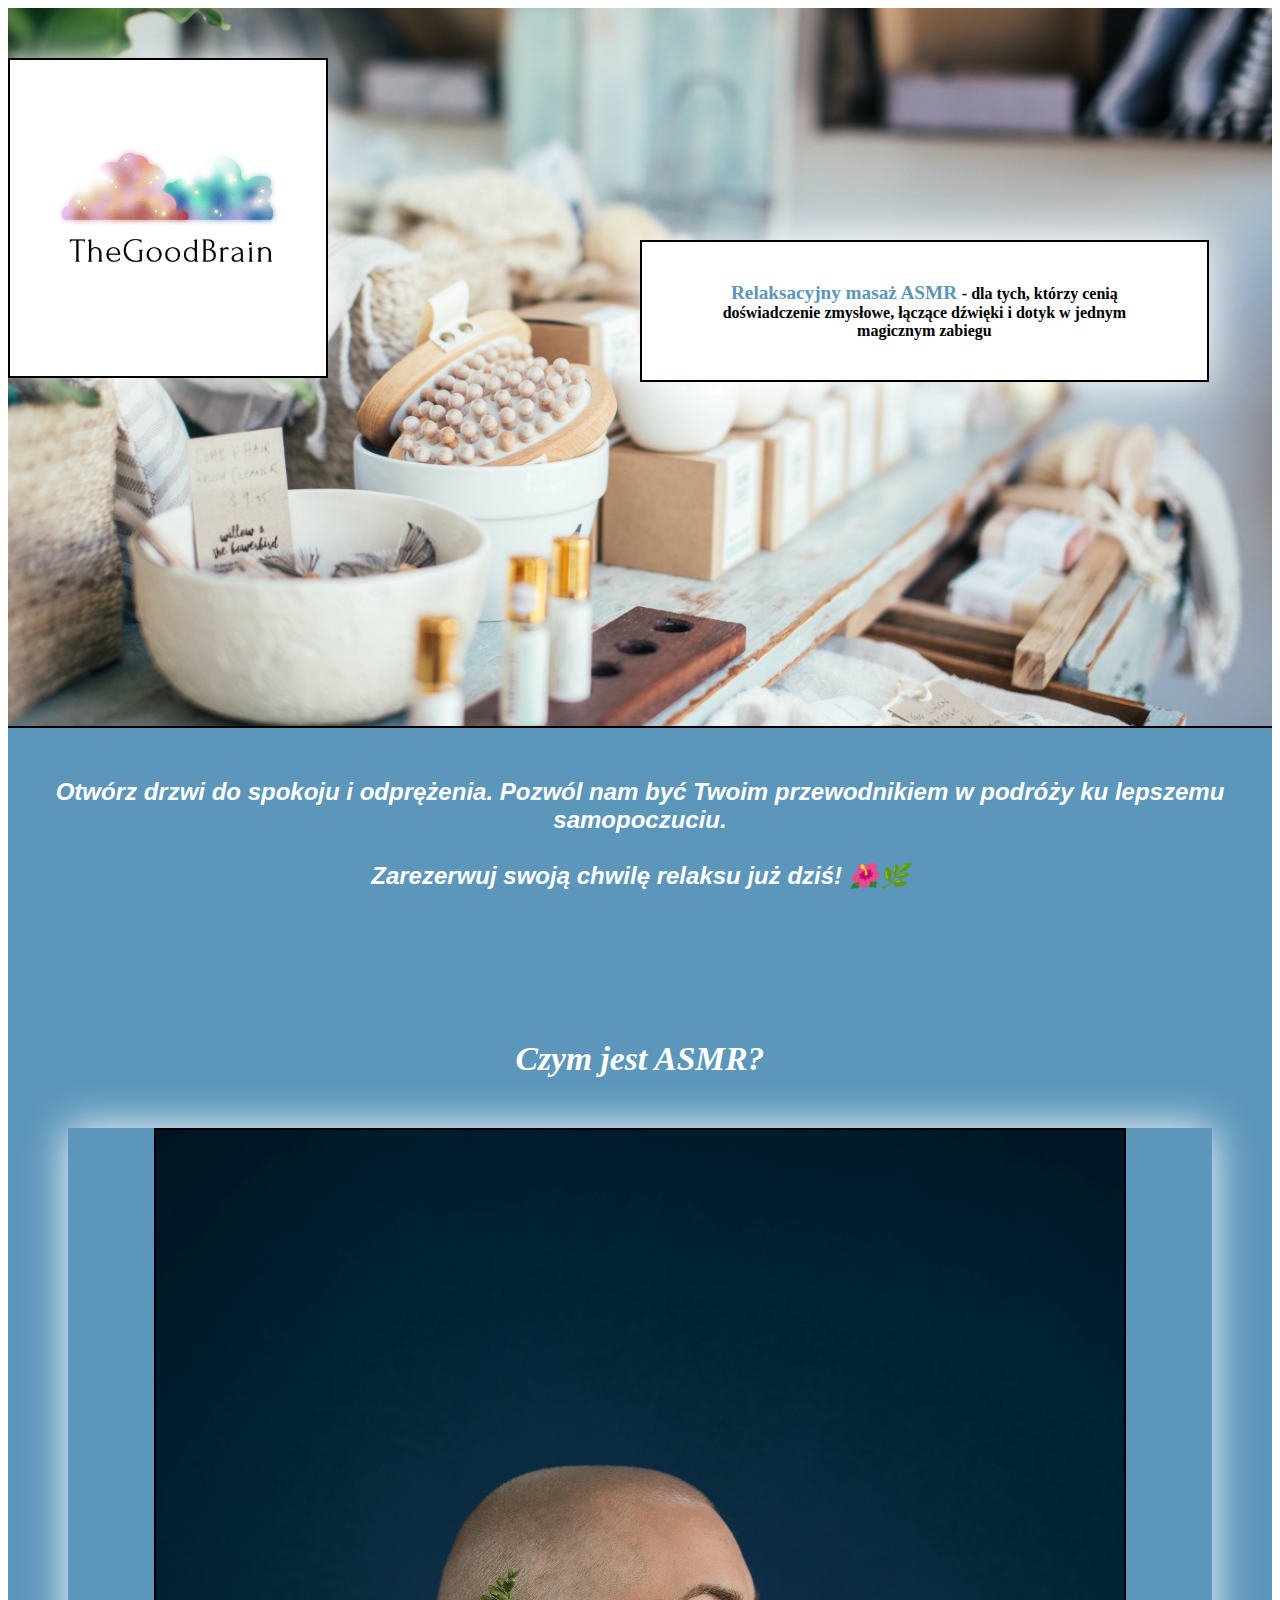
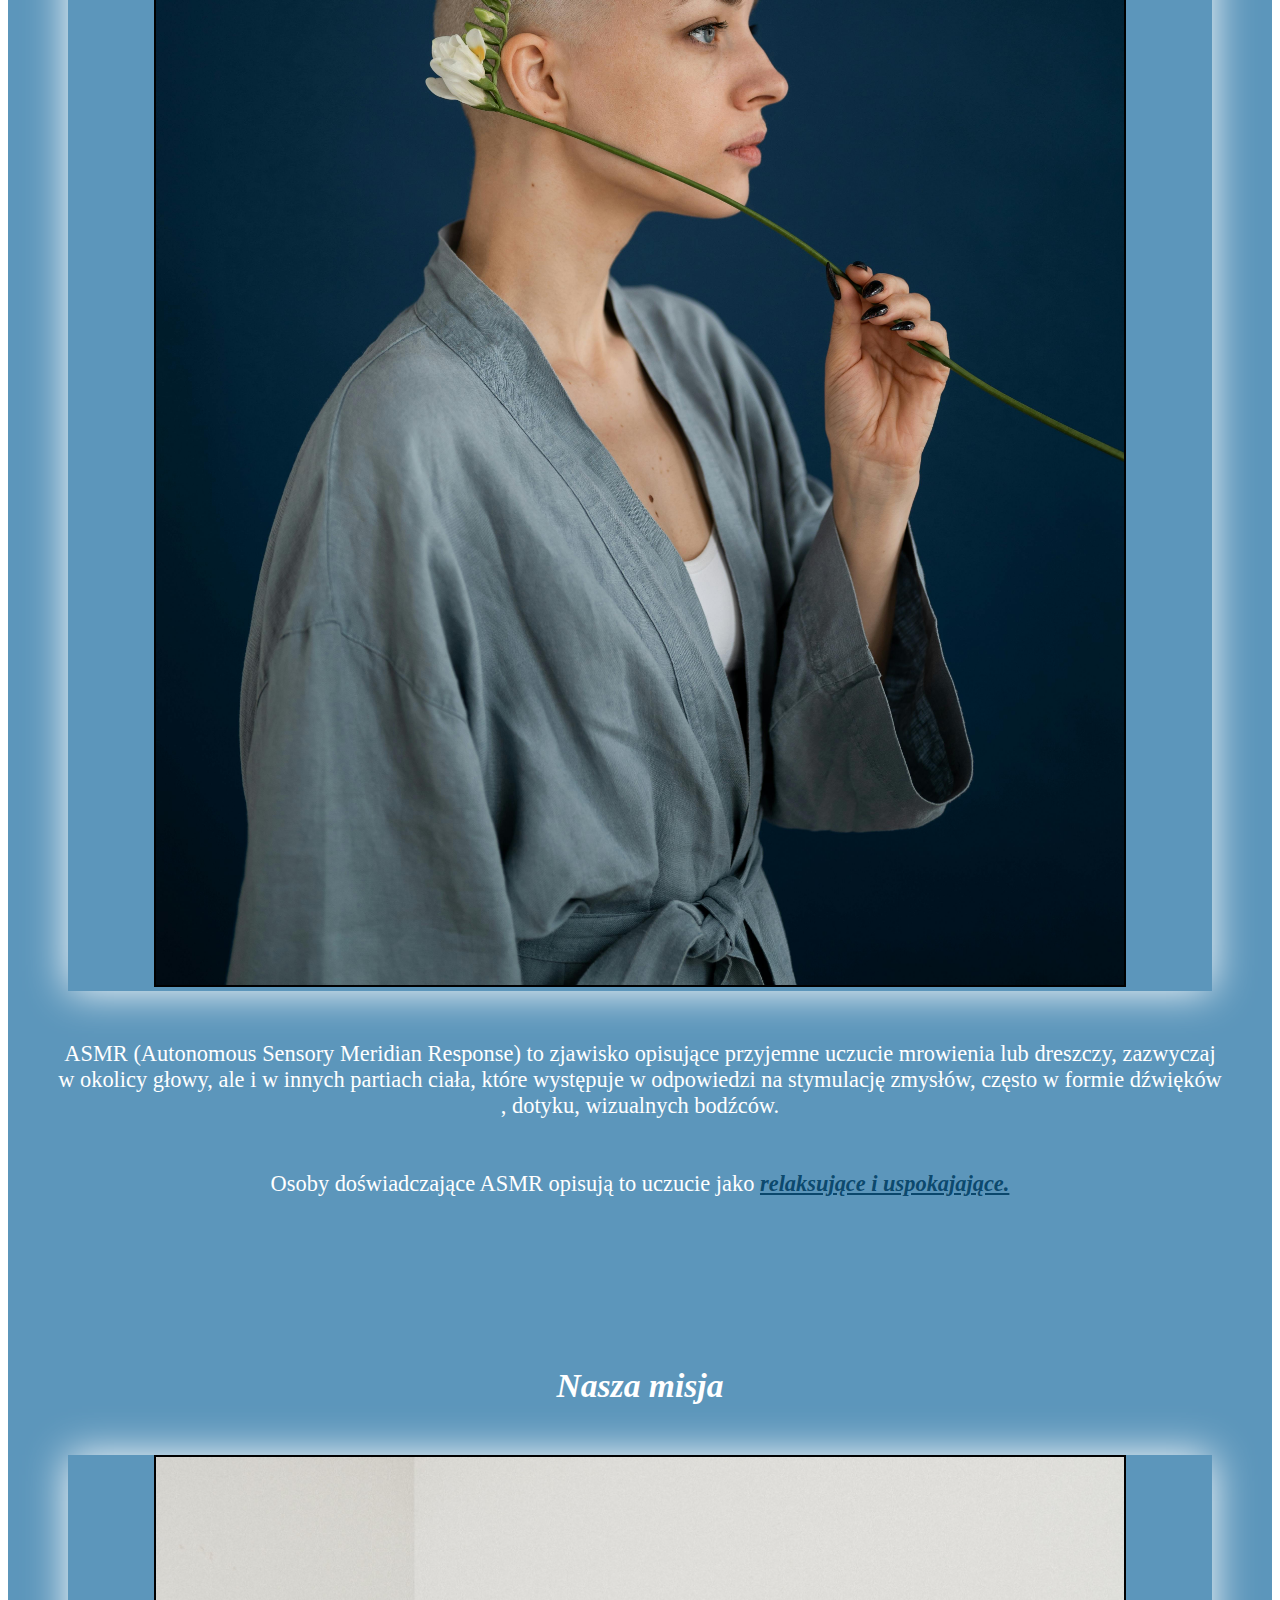
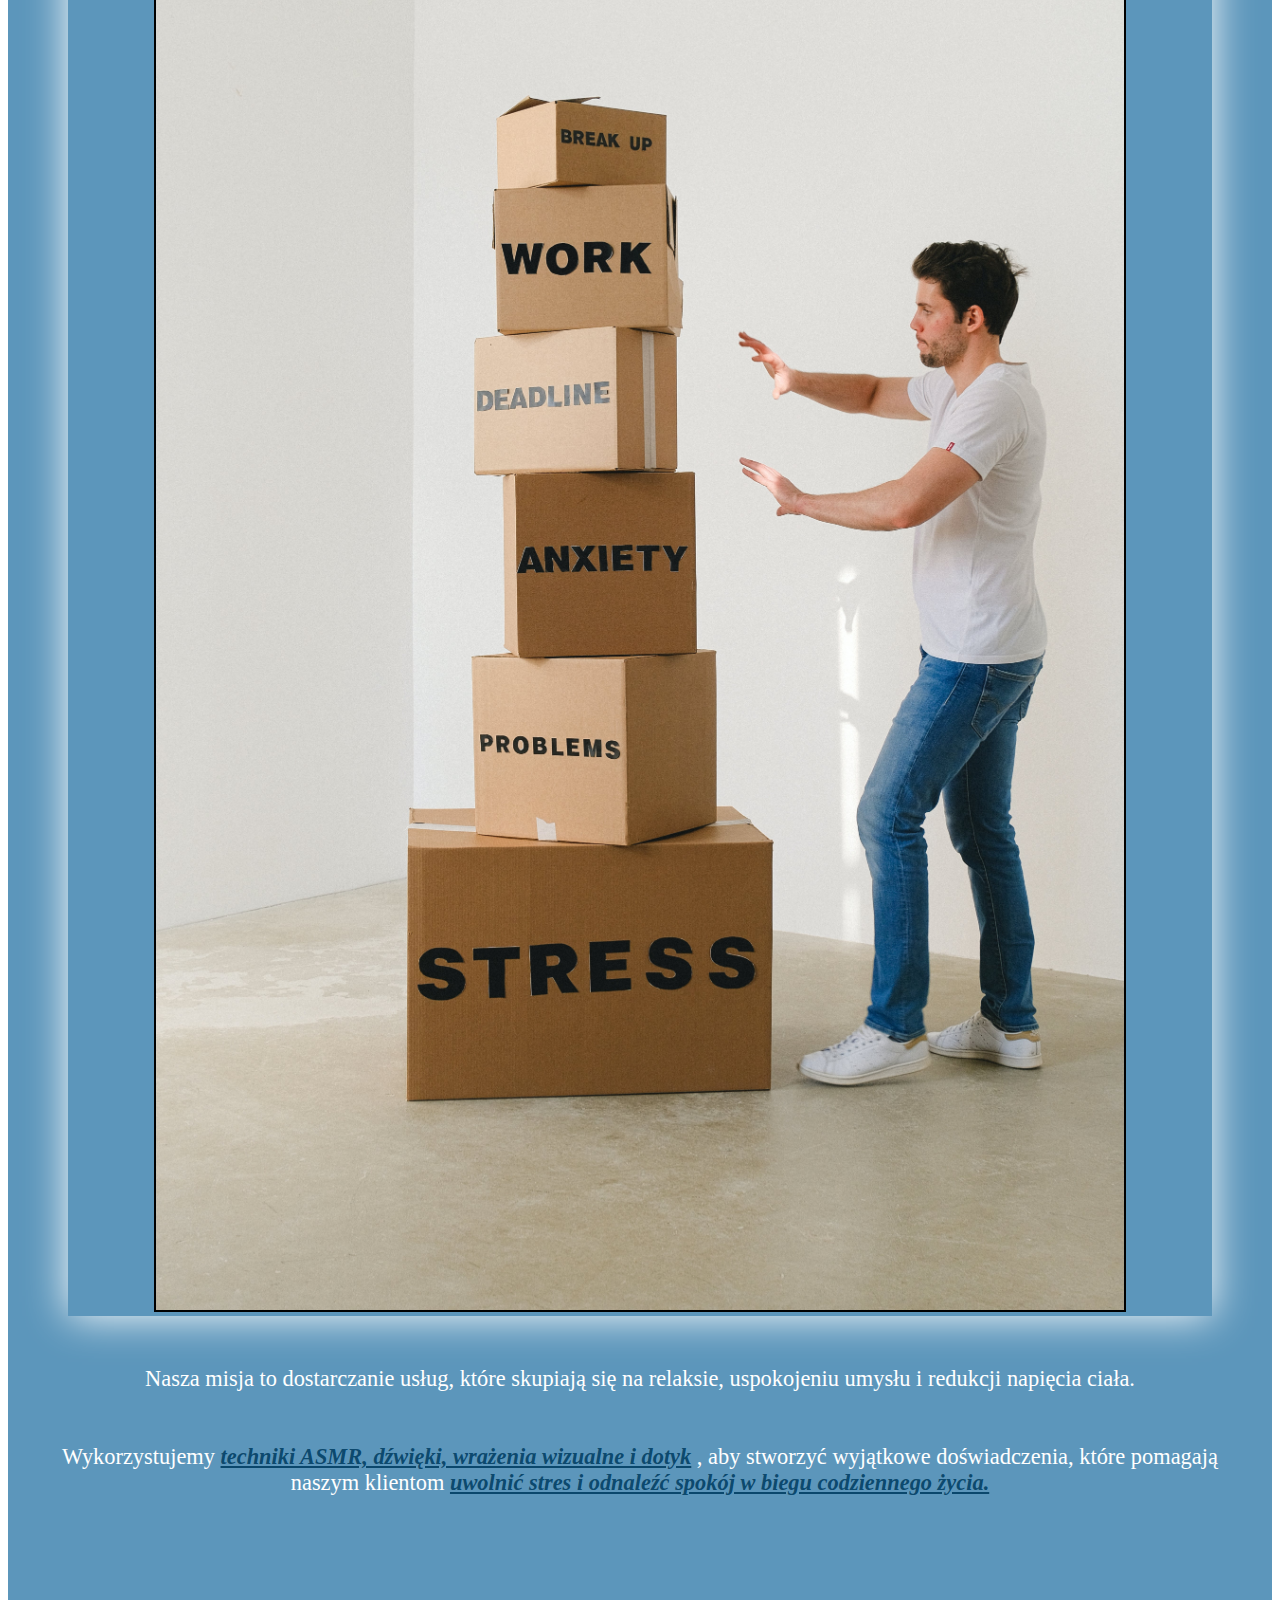
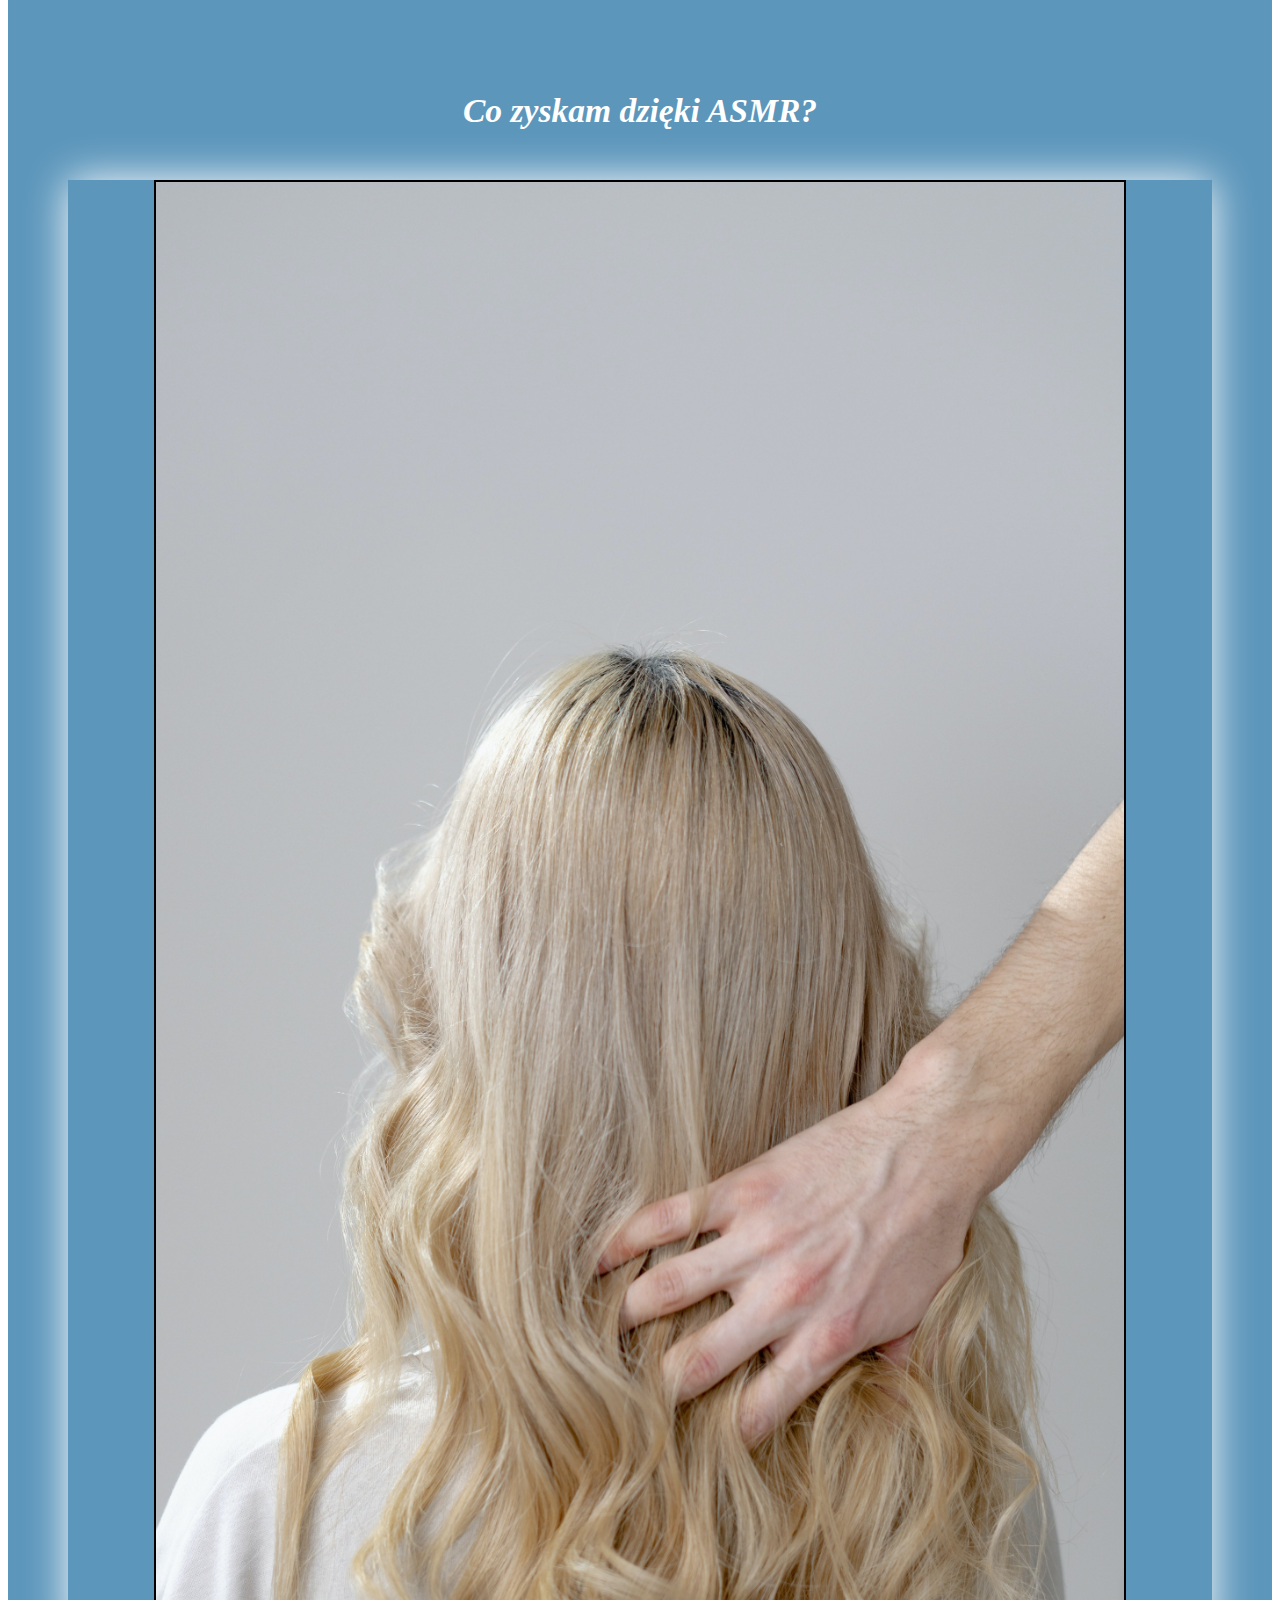
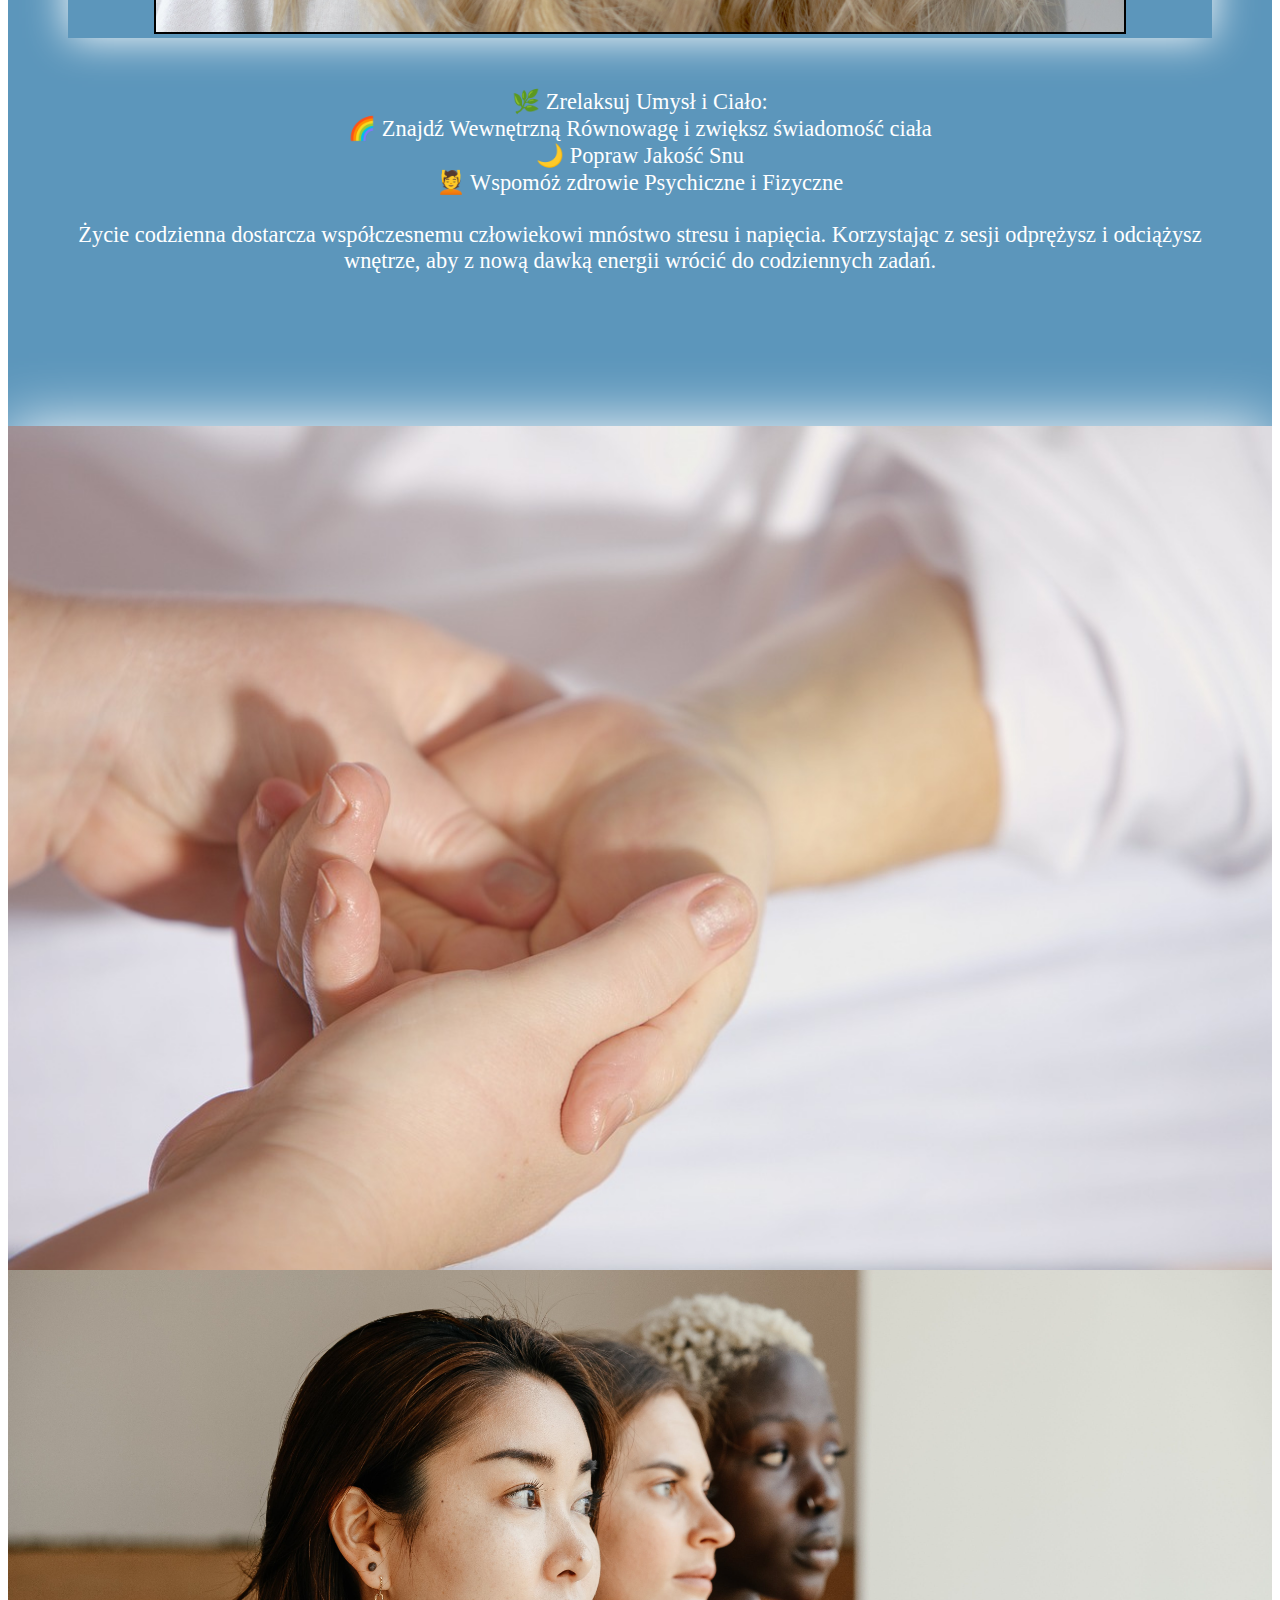
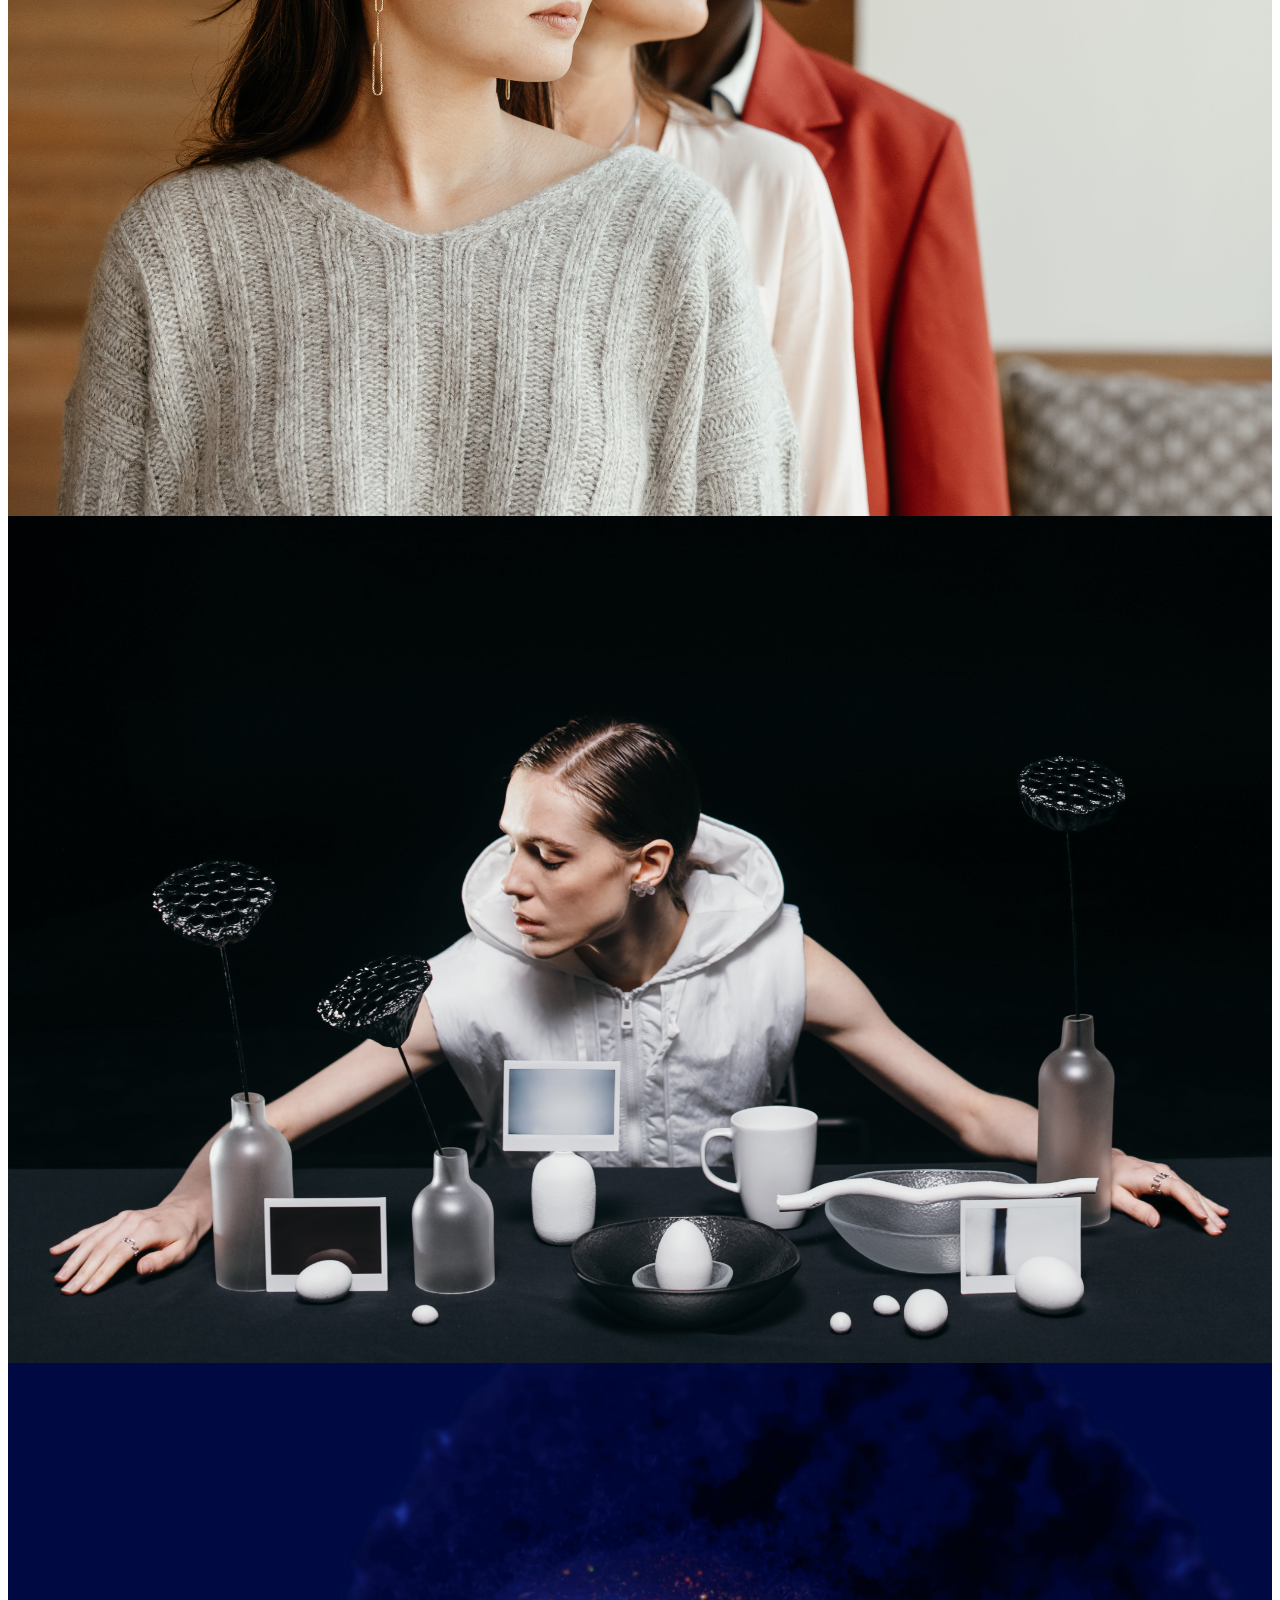
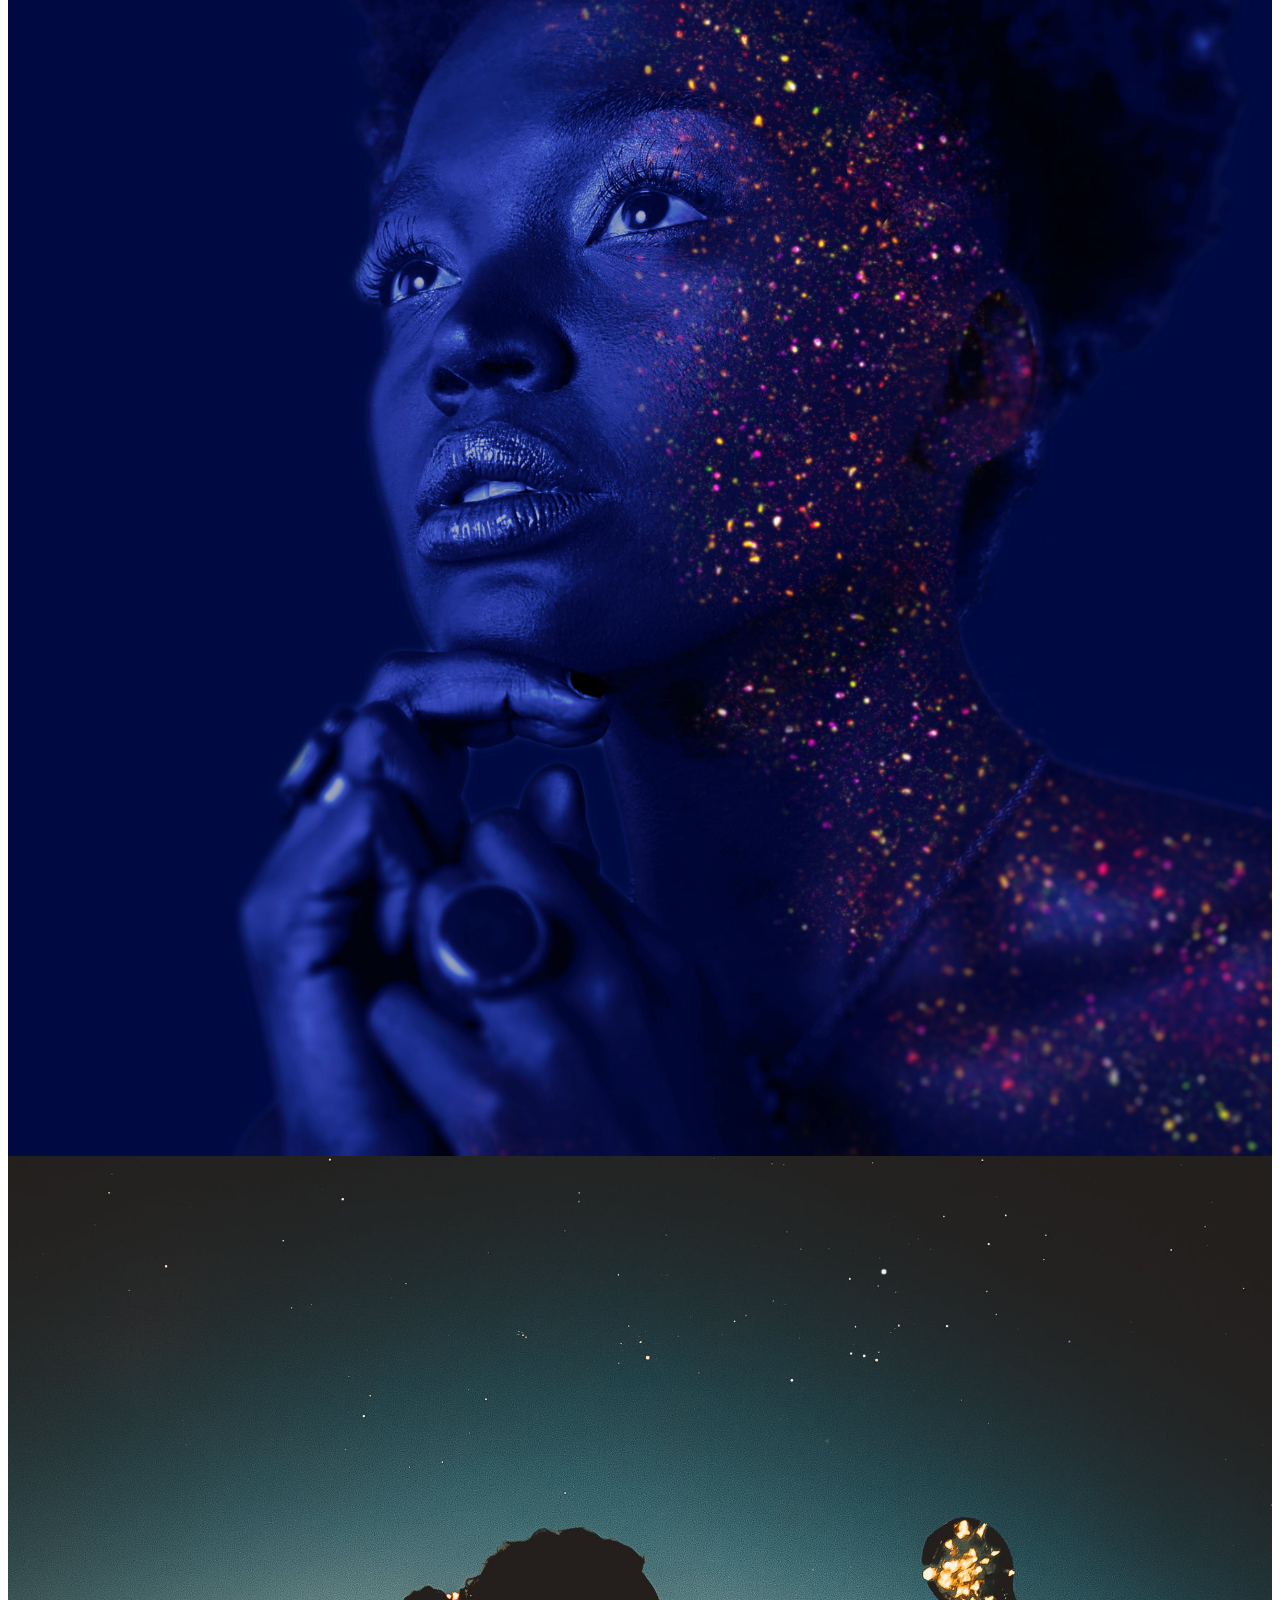
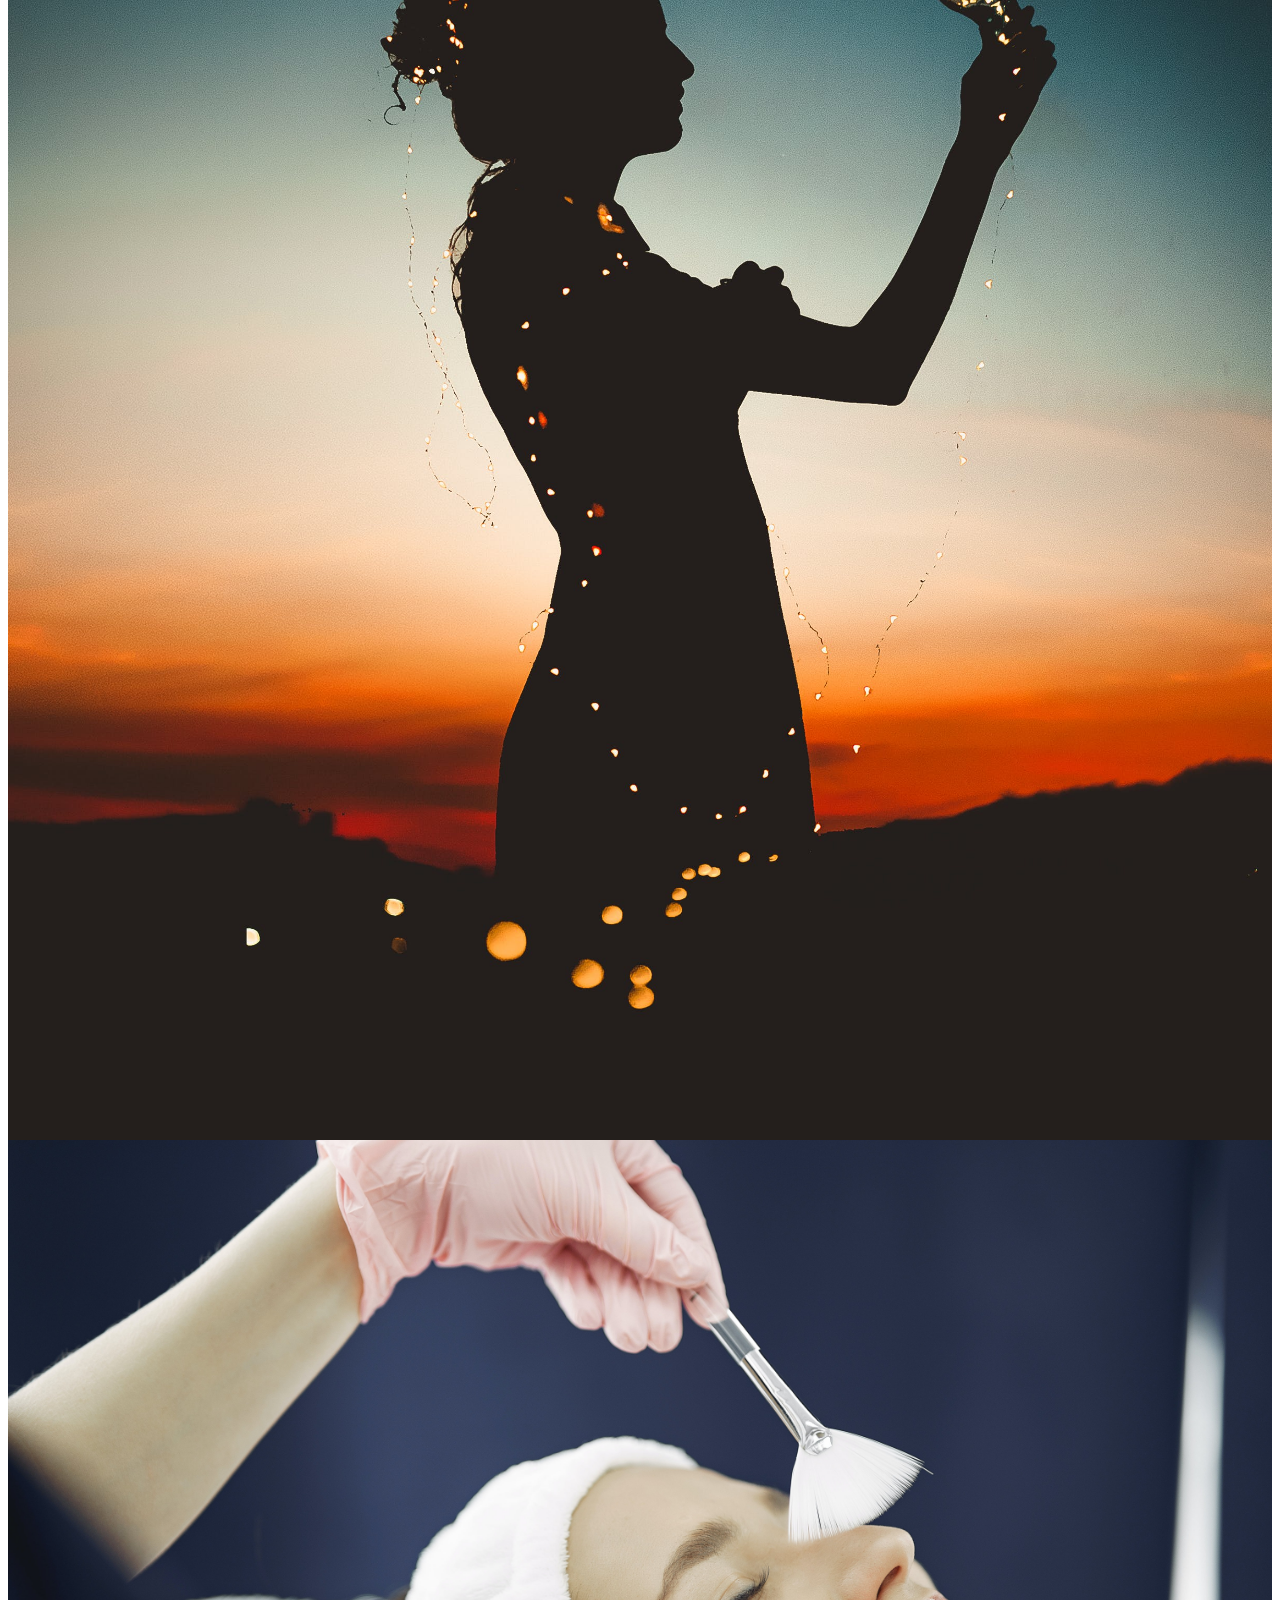
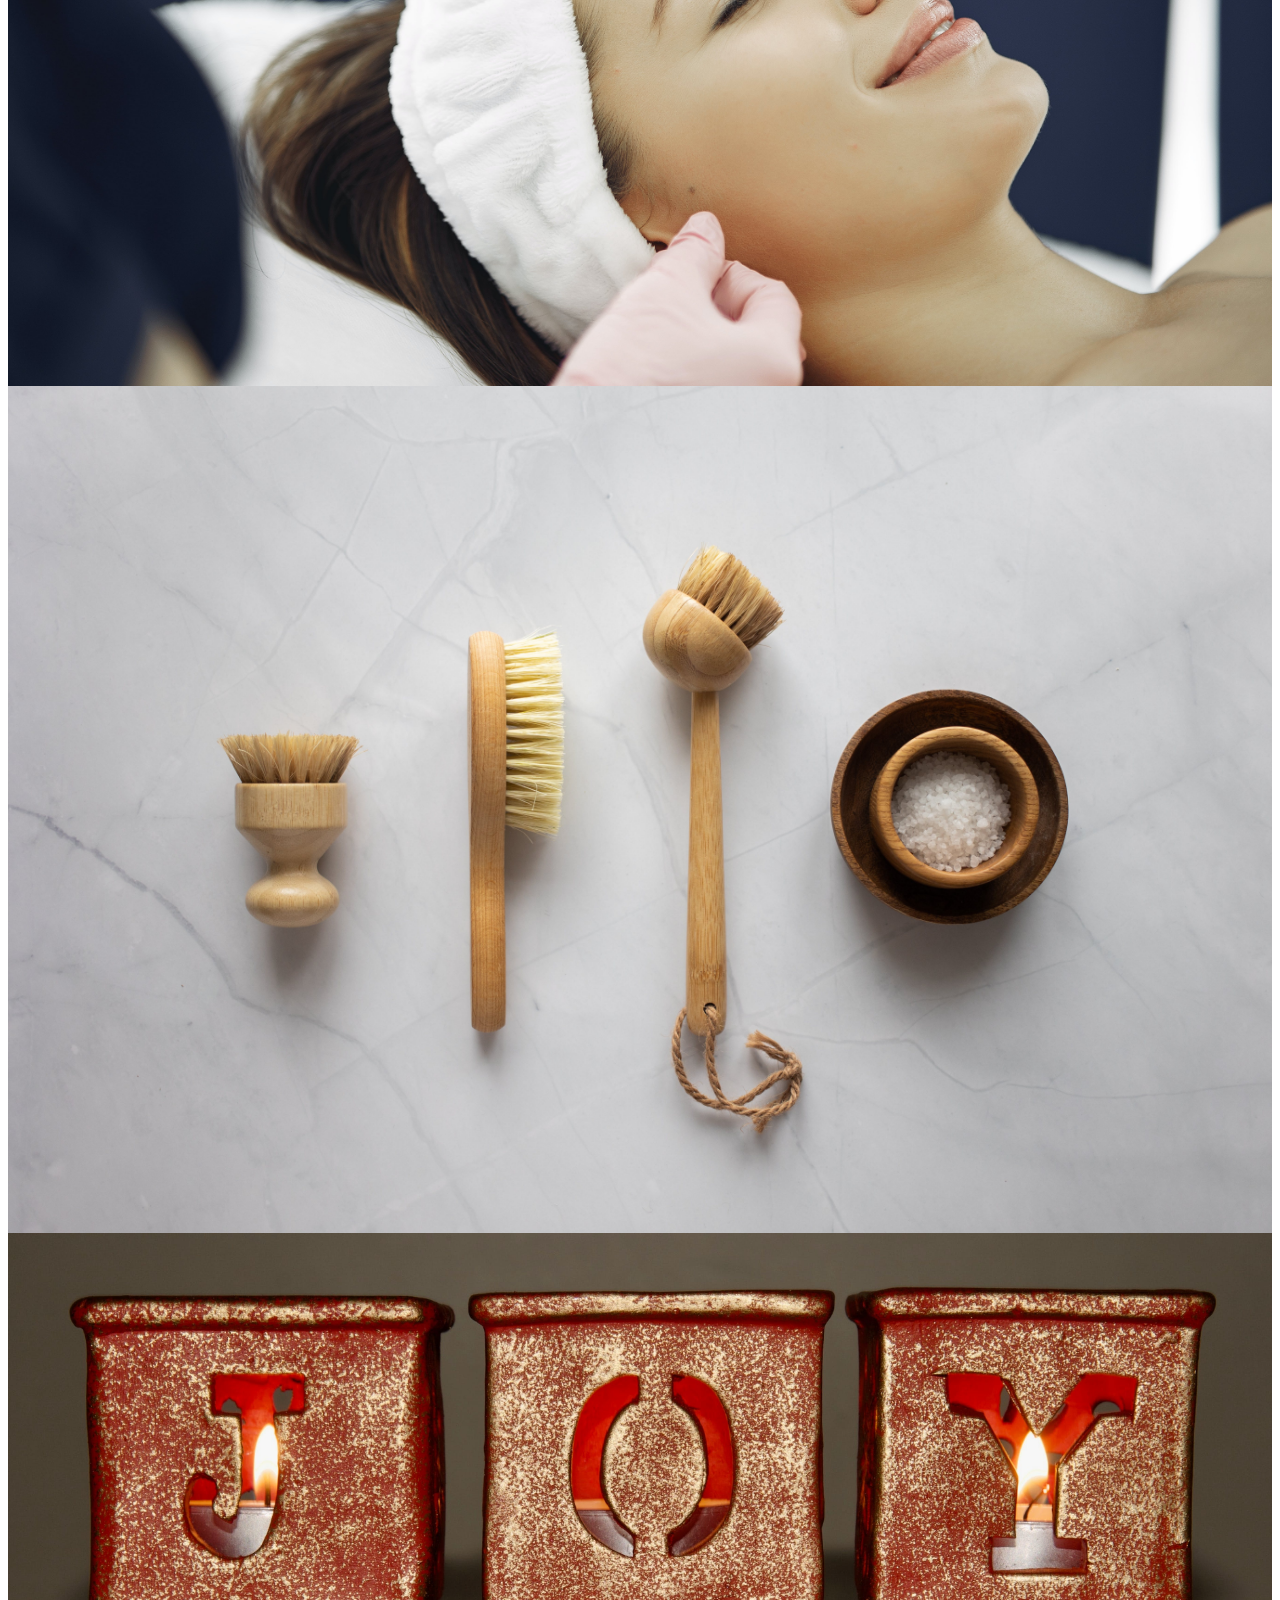
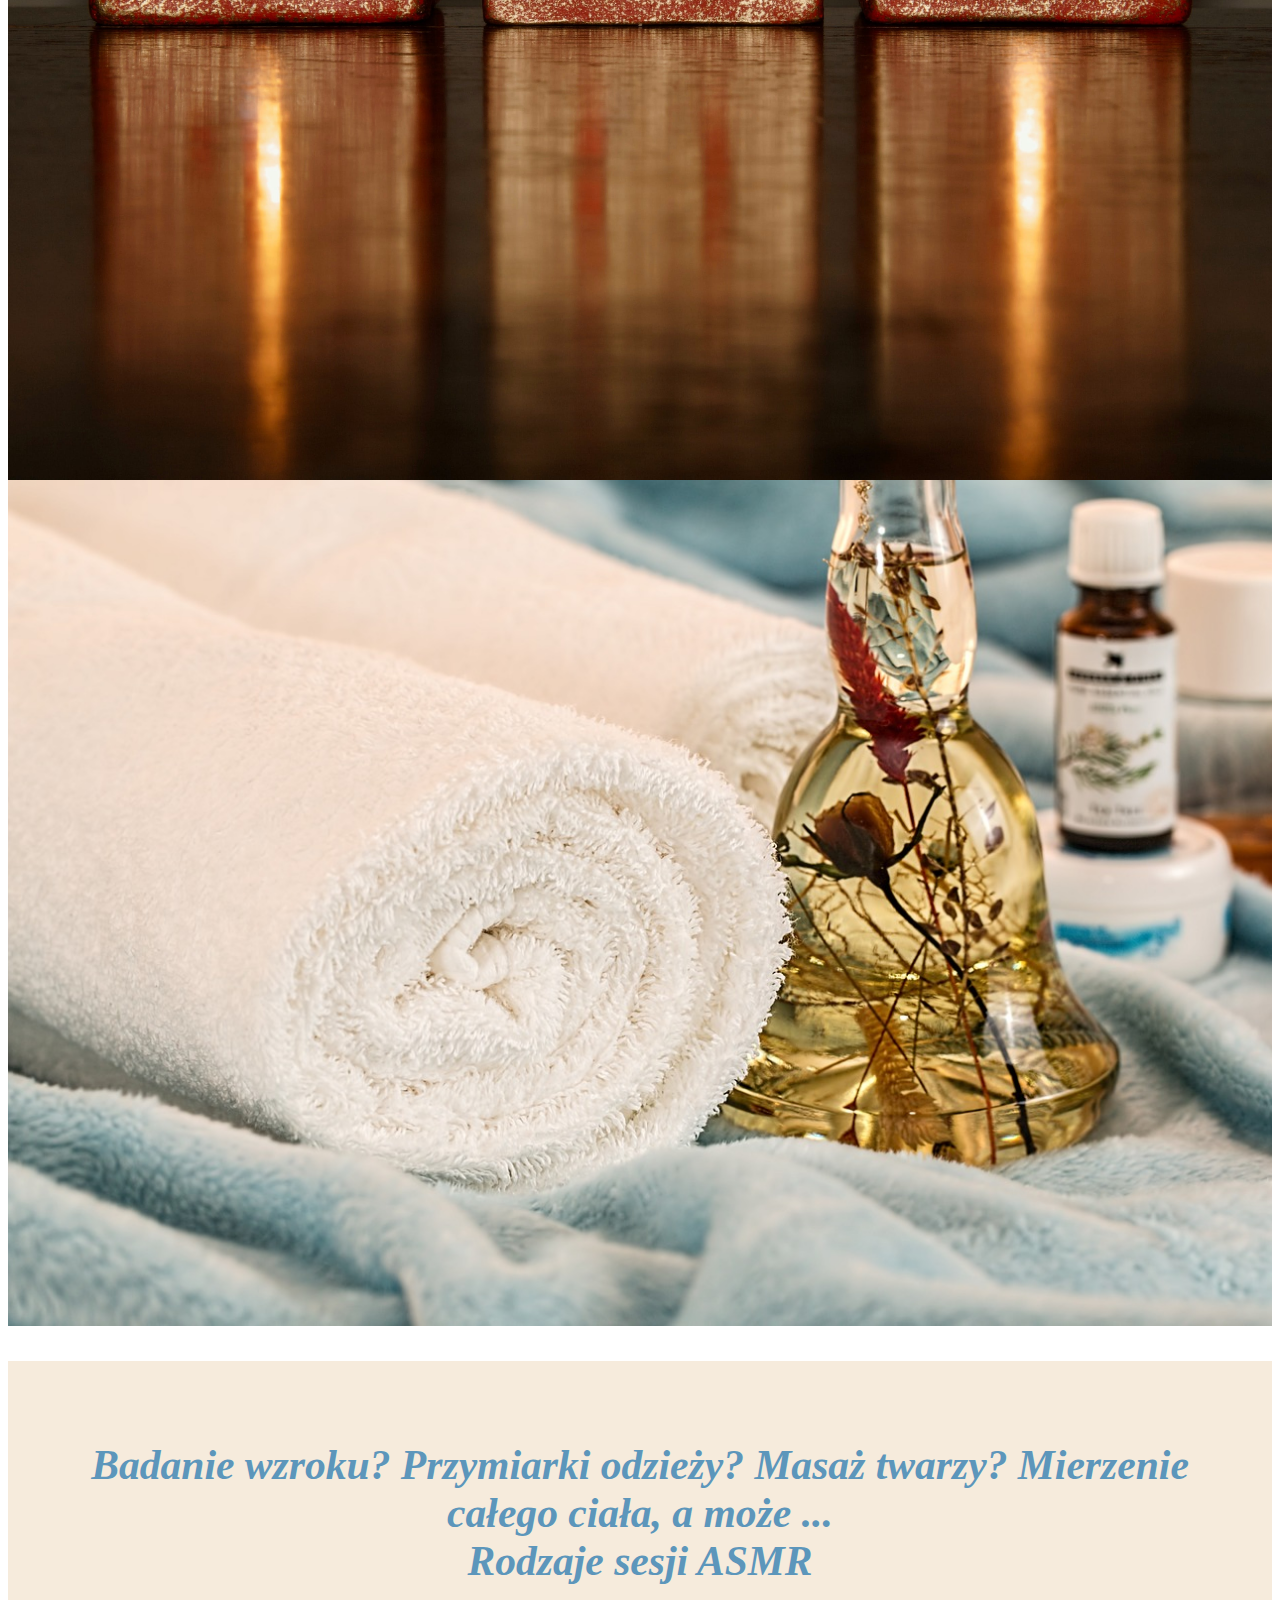
<file: index.html>
<!doctype html>
<html lang="en">

<head>
  <!-- Required meta tags -->
  <meta charset="utf-8">
  <meta name="viewport" content="width=device-width, initial-scale=1">

  <!-- Bootstrap CSS -->
  <link href="https://cdn.jsdelivr.net/npm/bootstrap@5.0.2/dist/css/bootstrap.min.css" rel="stylesheet"
    integrity="sha384-EVSTQN3/azprG1Anm3QDgpJLIm9Nao0Yz1ztcQTwFspd3yD65VohhpuuCOmLASjC" crossorigin="anonymous">


  <!-- ReCaptcha -->
  <script src="https://www.google.com/recaptcha/api.js" async defer></script>

  <!-- <script src="https://www.google.com/recaptcha/api.js?render=6LdR_VIpAAAAABoKFSI3MhqxmlPPkOFI8TGNq-Q6"></script> -->

  <script>
    // grecaptcha.ready(function () {
    //   grecaptcha.execute('6LdR_VIpAAAAABoKFSI3MhqxmlPPkOFI8TGNq-Q6', { action: 'submit' }).then(function (token) {
    //     console.info("got token: " + token);
    //     document.getElementById('g-recaptcha-response').value = token;
    //   });
    // });
  </script>
  <!-- custom styles -->

  <link rel="stylesheet" href="css/style.css">

  <title>TheGoodBrain</title>
</head>

<body>

  <div class="wrapper">
    <nav class="navbar navbar-expand-lg navbar-light custom-color">
      <div class="container-fluid navbar-box">

        <button class="navbar-toggler" type="button" data-bs-toggle="collapse" data-bs-target="#navbarNav"
          aria-controls="navbarNav" aria-expanded="false" aria-label="Toggle navigation">
          <span class="navbar-toggler-icon"></span>
        </button>
        <div class="collapse navbar-collapse custom-nav" id="navbarNav">
          <ul class="navbar-nav me-0">
            <li class="nav-item">
              <a class="nav-link active" aria-current="page" href="#about">O nas</a>
            </li>
            <li class="nav-item">
              <a class="nav-link" href="#services">Usługi</a>
            </li>
            <li class="nav-item">
              <a class="nav-link" href="#prices">Cennik</a>
            </li>
            <li class="nav-item">
              <a class="nav-link" href="#contact">Kontakt</a>
            </li>

          </ul>
        </div>
      </div>
    </nav>




    <header class="header">
      <a class="navbar-brand" href="#"><img src="images/The GoodBrain (1).png" alt="logo"></a>
      <div class="header-image">
        <img src="images/pexels-rachel-claire-5490778.jpg" class="img" alt="header-image">
      </div>
      <p class="header-text"><span>Relaksacyjny masaż ASMR </span> - dla tych, którzy cenią doświadczenie zmysłowe,
        łączące dźwięki i dotyk w jednym magicznym zabiegu</p>
    </header>

  </div>

  <div class="container-fluid about-box">
    <h2> Otwórz drzwi do spokoju i odprężenia. Pozwól nam być Twoim przewodnikiem w podróży ku lepszemu samopoczuciu.
      <br><br> Zarezerwuj swoją chwilę relaksu już dziś! 🌺🌿
    </h2>
    <div class="row custom-row " id="about">

      <div class="col-12 col-xl-12 col-xxl-4  grid-section">
        <h2 class="about-header">Czym jest ASMR? </h2>
        <div class="about-img">
          <img src="images/pani-kwiatek.jpg" alt="" class="img">
        </div>

        <p class="about-content">ASMR (Autonomous Sensory Meridian Response) to zjawisko opisujące przyjemne uczucie
          mrowienia lub dreszczy, zazwyczaj w okolicy głowy, ale i w innych partiach ciała, które występuje w
          odpowiedzi na stymulację zmysłów, często w formie dźwięków , dotyku, wizualnych bodźców. <br><br><br>Osoby
          doświadczające
          ASMR opisują to uczucie jako <span>relaksujące i uspokajające.</span></p>
      </div>
      <div class="col-12 col-xl-12 col-xxl-4  grid-section">
        <h2 class="about-header">Nasza misja</h2>
        <div class="about-img">
          <img src="images/pudla.jpg" alt="" class="img">
        </div>
        <p class="about-content">Nasza misja to dostarczanie usług, które skupiają się na relaksie, uspokojeniu umysłu i
          redukcji napięcia ciała. <br><br><br> Wykorzystujemy <span>techniki ASMR, dźwięki, wrażenia wizualne i
            dotyk</span> , aby stworzyć wyjątkowe doświadczenia, które pomagają naszym klientom <span>uwolnić stres i
            odnaleźć spokój w biegu codziennego życia.</span> <br><br> </p>
      </div>
      <div class="col-12 col-xl-12 col-xxl-4 grid-section">
        <h2 class="about-header">Co zyskam dzięki ASMR?</h2>
        <div class="about-img">
          <img src="images/wlosy.jpg" alt="" class="img">
        </div>
        <p class="about-content">
          🌿 Zrelaksuj Umysł i Ciało: <br>
          🌈 Znajdź Wewnętrzną Równowagę i zwiększ świadomość ciała<br>
          🌙 Popraw Jakość Snu<br>
          💆 Wspomóż zdrowie Psychiczne i Fizyczne
          <br><br>
          Życie codzienna dostarcza współczesnemu człowiekowi mnóstwo stresu i napięcia. Korzystając z sesji odprężysz i
          odciążysz wnętrze, aby z nową dawką energii wrócić do codziennych zadań.
        </p>
      </div>
    </div>
  </div>



  <section class="exp">
    <div class="img-box">
      <img src="images/hands-1327811_1280.jpg" alt="" class="img">
    </div>

    <div class="img-box">
      <img src="images/pexels-alexander-suhorucov-6457573.jpg" alt="" class="img">
    </div>
    <div class="img-box">
      <img src="images/pexels-cottonbro-studio-10140615.jpg" alt="" class="img">
    </div>
    <div class="img-box long">
      <img src="images/pexels-motional-studio-1081685.jpg" alt="" class="img">
    </div>
    <div class="img-box long">
      <img src="images/pexels-luizclas-595747.jpg" alt="" class="img">
    </div>
    <div class="img-box long custom">
      <img src="images/pexels-gustavo-fring-3985333.jpg" class="img-custom" alt="" class="img">
    </div>
    <div class="img-box">
      <img src="images/pexels-monstera-production-6621281.jpg" alt="" class="img">
    </div>
    <div class="img-box">
      <img src="images/pexels-david-orsborne-724825.jpg" alt="" class="img">
    </div>
    <div class="img-box">
      <img src="images/massage-therapy-1612308_1280.jpg" alt="" class="img">
    </div>

  </section>


  <section class="services" id="services">
    <div class="container-fluid">

      <h2 class="main-header-services">Badanie wzroku? Przymiarki odzieży? Masaż twarzy? Mierzenie całego
        ciała, a może ... <br> Rodzaje sesji ASMR</h2>

      <div class="row custom-services">

        <div class="col-12 col-lg-6  col-xl-6 order-xl-2 serv">
          <div class="img-services top">
            <img src="images/brush-set-4573248_1280.jpg" alt="" class="img">
          </div>
        </div>
        <div class="col-12 col-lg-6  col-xl-6 order-xl-1 serv">
          <div class="services-content-box top">
            <h3 class="header-services ">
              Sesja o charakterze kosmetycznym
            </h3>
            <p class="content-services">Zapraszamy Cię na sesję imitującą połączenie relaksujacych elementów
              powszechnych usług beauty, zaliczających sie do ASMR. Podczas sesji poza prawdziwym masażem twarzy, dłoni,
              głowy, doznasz imitacji przymiarki ubrań, pielęgnacji włosów, pielęgnacji ciała, aury i innych. Wszystko
              przy pomocy różnych wyzwalaczy i technik ASMR. Elementem sesji jest również masaż całego ciała za pomocą
              fizjoterapeutycznego masażera marki VITBERG</p>
            <button class="btn"><a href="#cosmetic">Sprawdź szczegóły </a></button>
          </div>

        </div>
      </div>
      <div class="row custom-services">

        <div class="col-12 col-lg-12 col-xl-6 order-xl-1 serv">
          <div class="img-services bottom">
            <img src="images/doctor-3464761_1280.jpg" alt="" class="img">
          </div>
        </div>
        <div class="col-12 col-lg-12 col-xl-6  order-xl-2  serv">
          <div class="services-content-box bottom">
            <h3 class="header-services">
              Sesja o charakterze medycznym
            </h3>
            <p class="content-services">Sesja łączy imitacje kilku wizyt u różnych specjalistów. Wybierając ten pakiet
              przejdziesz z terapeutą relaksujące badanie wzroku, słuchu, skalpu, włosów, ciała przy użyciu realnych
              wyzwalaczy. To pozwoli Ci doświadczyć niesamowicie przyjemnych reakcji Twojego mózgu, które poczujesz w
              całym ciele. Zrelaksujesz się, wyciszysz i zaskoczysz potencjałem własnego umysłu! Dopełnieniem sesji
              jest
              masaż całego ciała za pomocą fizjoterapeutycznego masażera marki VITBERG</p>
            <button class="btn"><a href="#medic">Sprawdź szczegóły </a></button>
          </div>
        </div>
      </div>
      <div class="row custom-services">

        <div class=" col-12 col-lg-12 col-xl-6 order-xl-2 serv ">
          <div class="img-services">
            <img src="images/kid-2252145_1280.jpg" alt="" class="img">
          </div>
        </div>
        <div class="col-12 col-lg-12 col-xl-6 order-xl-1 serv">
          <div class="services-content-box">
            <h3 class="header-services">
              Sesja dla dzieci
            </h3>
            <p class="content-services">Dla naszych najmlodszych zabieganych i ciekawych świata mamy opcję, która jest
              syntezą wybranych elementów pakietu kosmetycznego i medycznego. Stawiamy na wyzwalacze, które
              zaciekawią,
              zrelaksują i pomogą się dziecku wyciszyć. Każdy młodszy uczestnik ma zapewnione indywidualne podejście,
              któro zwieksza u niego poczucie swobody i zaufanie do terapeuty.
            </p>
            <button class="btn"><a href="#child">Sprawdź szczegóły </a></button>
          </div>
        </div>
      </div>

    </div>
  </section>


  <section class="prices" id="prices">
    <div class="accordion accordion-flush" id="accordionFlushExample">
      <div class="accordion-item" id="cosmetic">
        <h2 class="accordion-header" id="flush-headingOne">
          <button class="accordion-button collapsed" type="button" data-bs-toggle="collapse"
            data-bs-target="#flush-collapseOne" aria-expanded="false" aria-controls="flush-collapseOne">
            Pakiet kosmetyczny - szczegóły
          </button>
        </h2>
        <div id="flush-collapseOne" class="accordion-collapse collapse" aria-labelledby="flush-headingOne"
          data-bs-parent="#accordionFlushExample">
          <div class="accordion-body">Cena sesji - 140 zł / 60 min
            <code></code> <br> Przed każdą sesją klient wypełnia ankietę personalizującą.
          </div>
        </div>
      </div>
      <div class="accordion-item" id="medic">
        <h2 class="accordion-header" id="flush-headingTwo">
          <button class="accordion-button collapsed" type="button" data-bs-toggle="collapse"
            data-bs-target="#flush-collapseTwo" aria-expanded="false" aria-controls="flush-collapseTwo">
            Pakiet medyczny - szczegóły
          </button>
        </h2>
        <div id="flush-collapseTwo" class="accordion-collapse collapse" aria-labelledby="flush-headingTwo"
          data-bs-parent="#accordionFlushExample">
          <div class="accordion-body">Cena sesji - 140 zł / 60 min
            <code></code> <br> Przed każdą sesją klient wypełnia ankietę personalizującą. <br>
          </div>
        </div>
      </div>
      <div class="accordion-item" id="child">
        <h2 class="accordion-header" id="flush-headingThree">
          <button class="accordion-button collapsed" type="button" data-bs-toggle="collapse"
            data-bs-target="#flush-collapseThree" aria-expanded="false" aria-controls="flush-collapseThree">
            Pakiet dziecięcy - szczegóły
          </button>
        </h2>
        <div id="flush-collapseThree" class="accordion-collapse collapse" aria-labelledby="flush-headingThree"
          data-bs-parent="#accordionFlushExample">
          <div class="accordion-body">Cena sesji - 100 zł / 40 min
            <code></code><br> Przed każdą sesją rodzic wypełnia ankietę personalizującą. Rodzic może byc obecny podczas
            sesji.
          </div>
        </div>
      </div>
    </div>
  </section>



  <section class="contact" id="contact">
    <div class="contact-box">
      <div class="img-contact flex-item">
        <img src="images/pexels-angela-roma-7480019.jpg" alt="kwiatek" class="img">
      </div>
      <div class="form-box  flex-item">
        <h3>Skontaktuj się z nami bezpośrednio używając adresu <span> e-mail</span> lub <span> telefou
            kontaktowego</span> </h3>

            <div class="contactData">
              <!-- <p class="info">Dane kontaktowe</p> -->
              <p class="email">
              <p><span class="rev email">liamg</span></p>
              </p>
              <p class="tel">
              <p><span class="rev phone">506</span></p>
              </p>
              <p><span class="text">Zapraszamy do kontaktu telefonicznego 7.00-21.00 przez cały tydzień</span></p>
              </p>
            </div>

        
        <!-- <h3>Skontaktuj się przez formularz lub bezpośrednio używając adresu <span> e-mail</span> lub <span> telefou -->
            <!-- kontaktowego</span> pod formularzem :)</h3> -->
        <!-- <form action="https://formspree.io/f/xnqenpbo" method="POST" class="form">
          <label>Imie i nazwisko</label>
          <input type="text" name="name" class="name">
          <label>E-mail</label>
          <input type="email" name="email" class="email">
          <label>Wiadomość</label>
          <textarea name="massage" class="massage" cols="60" rows="4"></textarea>
          <input type="hidden" id="g-recaptcha-response" name="g-recaptcha-response">

          <label for="service">Wybierz pakiet o który Cie interesuje </label>
          <select name="service" class="service" id="service">
            <option value="Pakiet spa">Pakiet medyczny</option>
            <option value="Pakiet medyczny">Pakiet kosmetyczny</option>
            <option value="Pakiet dziecięcy">Pakiet dziecięcy</option>
            <option value="Jeszcze sie nie zdecydowałem/am">Jeszcze sie nie zdecydowałem/am</option>
          </select>
          <div class="g-recaptcha" data-sitekey="6LdR_VIpAAAAABoKFSI3MhqxmlPPkOFI8TGNq-Q6"></div>
         <div class="g-recaptcha" data-sitekey="6LcaDOEcAAAAAMMMjj-8-BQorfN6X5DJIScfRuFz"></div> 

          <button type="submit" class="submit" data-sitekey="6LdR_VIpAAAAABoKFSI3MhqxmlPPkOFI8TGNq-Q6">Wyślij</button>

        </form> -->

        


        <!-- <form method="post" action="https://thegoodbrain.pl/forms/contact.php" id="myForm">
          <label for="email">Email:</label>
          <input type="email" id="email" name="email" required><br>
      
          <label for="name">Name:</label>
          <input type="text" id="name" name="name" required><br>
      
          <label for="message">Message:</label>
          <textarea id="message" name="message" required></textarea><br>
      
          <label for="package">Package:</label>
          <select id="package" name="package" required>
              <option value="basic">Basic</option>
              <option value="standard">Standard</option>
              <option value="premium">Premium</option>
          </select><br>
      
          <input type="submit" value="Submit">

          <div class="g-recaptcha" data-sitekey="6LfpeFYpAAAAAFQUYJVJPJNYE40NS21hykwN4-sk"></div>
      </form>
      

      <div id="result"></div> -->






        <!-- <form action="https://formspree.io/f/xnqenpbo" method="POST">
          <input type="email" name="email" placeholder="email@example.com" />
          <div class="g-recaptcha" data-sitekey="6LfpeFYpAAAAAFQUYJVJPJNYE40NS21hykwN4-sk"></div>
          replace with your recaptcha SITE key not secret key
          <br />
          <input type="submit" value="Submit">
        </form>

        <script>
          window.onload = function () {
            var el = document.getElementById('g-recaptcha-response');
            if (el) {
              el.setAttribute('required', 'required');
            }
          }
        </script> -->

        <!-- <button onclick="captcha()" class="btn btn-primary">click me</button> -->
        <!-- <script>
          function captcha() {
            grecaptcha.ready(function () {
              grecaptcha.execute('6LdR_VIpAAAAABoKFSI3MhqxmlPPkOFI8TGNq-Q6', { action: 'submit' }).then(function (token) {
                console.log(token);
                const captchaHidden = document.getElementById('g-recaptcha-response')
                captchaHidden.setAttribute('value', token)
                // fetch("https://formspree.io/f/xnqenpbo", {
                //   method: "POST",
                //   dataType: "json",
                //   data: {
                //     email: "test@email.com",
                //     message: "Hello world!",
                //     service: "Pakiet dziecięcy",
                //     "g-recaptcha-response": token
                //   }
                // })

                // $.ajax({
                //   url: "https://formspree.io/f/xnqenpbo",
                //   method: "POST",
                //   dataType: "json",
                //   data: {
                //     email: "test@email.com",
                //     message: "Hello world!",
                //     "g-recaptcha-response": token
                //   },
                //   success: () => {
                //     alert("Done!")
                //   },
                //   error: (err) => {
                //     alert("Something wrong!", err)
                //   }
                // });
              });
            });
          }
        </script> -->
        <!-- <form action="" id="demo-form" onSubmit="onSubmit">
          <label>Imie i nazwisko</label>
          <input type="text" name="name" class="name">

          <div class="g-recaptcha" data-sitekey="6LdR_VIpAAAAABoKFSI3MhqxmlPPkOFI8TGNq-Q6"></div>
          <button class="g-recaptcha" data-sitekey="6LdR_VIpAAAAABoKFSI3MhqxmlPPkOFI8TGNq-Q6" data-callback='onSubmit'
            data-action='submit'>Submit</button>
        </form>
        <p class="success"></p>
      </div>



      <script>
        function onSubmit(token) {
          document.getElementById("demo-form").submit();
        }
      </script> -->


      </div>
  </section>



  <footer class="footer">
    <div class="rights">
      <p class="rights">© 2024 TheGoodBrain, Inc.</p>
    </div>
  </footer>

 

  <!-- Optional JavaScript; choose one of the two! -->

  <!-- Option 1: Bootstrap Bundle with Popper -->
  <script src="https://cdn.jsdelivr.net/npm/bootstrap@5.0.2/dist/js/bootstrap.bundle.min.js"
    integrity="sha384-MrcW6ZMFYlzcLA8Nl+NtUVF0sA7MsXsP1UyJoMp4YLEuNSfAP+JcXn/tWtIaxVXM"
    crossorigin="anonymous"></script>





  <!-- custom scripts -->

  <script src="js/main.js"></script>
  <!-- Option 2: Separate Popper and Bootstrap JS -->
  <!--
    <script src="https://cdn.jsdelivr.net/npm/@popperjs/core@2.9.2/dist/umd/popper.min.js" integrity="sha384-IQsoLXl5PILFhosVNubq5LC7Qb9DXgDA9i+tQ8Zj3iwWAwPtgFTxbJ8NT4GN1R8p" crossorigin="anonymous"></script>
    <script src="https://cdn.jsdelivr.net/npm/bootstrap@5.0.2/dist/js/bootstrap.min.js" integrity="sha384-cVKIPhGWiC2Al4u+LWgxfKTRIcfu0JTxR+EQDz/bgldoEyl4H0zUF0QKbrJ0EcQF" crossorigin="anonymous"></script>
    -->
</body>

</html>
</file>
<file: css/style.css>
* {
  box-sizing: border-box;
}

body {
  /* overflow-x: hidden; */
}

.custom-nav {
  flex-direction: row-reverse;
  margin-right: 20px;
  /* height: 40px; */
}

.custom-color {
  background-color: transparent;
}

.navbar-light .navbar-nav .nav-item {
  margin-right: 90px;
}

.navbar-light .navbar-nav .nav-link {
  font-size: 1.2em;
}

.navbar-brand img {
  width: 15vw;
  border: 2px solid black;
  position: absolute;
  z-index: 9999;
  box-shadow: 0 0 40px rgb(255, 255, 255);
}

.navbar-brand img:hover {
  box-shadow: none;
}

.header {
  height: 80vh;
  position: relative;
}

.header-image {
  height: 100%;
  overflow: hidden;
  border-bottom: 2px solid black;
}

.header-image .img {
  height: 100%;
  width: 100%;
  object-fit: cover;
}

.header-text {
  position: absolute;
  top: 50%;
  left: 50%;
  box-shadow: 0 0 40px rgb(255, 255, 255);
  text-align: center;
  background-color: white;
  height: fit-content;
  width: 50%;
  padding: 2.5rem;
  color: black;
  font-size: 1.7em;
  font-weight: 600;
  border: 2px solid black;
}

.header-text:hover {
  box-shadow: none;
}

.header-text span {
  color: rgba(92, 150, 187, 255);
  font-size: 1.4em;
  /* text-decoration: underline; */
}

.about-box {
  background-color: rgba(92, 150, 187, 255);
  padding-bottom: 4.5rem;
}

.custom-row {
  padding: 30px;
}

.about-box > h2 {
  padding-top: 50px;
  margin: auto;
  color: white;
  text-align: center;
  width: 1200px;
  font-family: sans-serif;
  font-style: italic;
}

.grid-section {
  padding: 20px;
  margin-top: 100px;
}

.about-img {
  text-align: center;
  margin: 50px 10px;
  box-shadow: 0 0 40px rgb(255, 255, 255);
}

.about-img:hover {
  box-shadow: 0 0 70px rgb(255, 255, 255);
}

.about-img img {
  width: 85%;
  /* object-fit: cover; */
  border: 2px solid black;
}

.about-header {
  font-style: italic;
  text-align: center;
  color: white;
  font-weight: bolder;
  /* height: 50px; */
  /* width: 400px; */
  margin: auto;
  font-size: 2.1em;
  transition: all 0.5s;
}

.about-header:hover {
  color: rgba(1, 62, 99, 0.897);
}

.about-content {
  margin: auto;
  font-size: 1.4em;
  text-align: center;
  color: white;
  width: 80%;
  margin-bottom: 150px;
}

.about-content span {
  /* rgba(239,213,229,255) */
  color: rgba(1, 62, 99, 0.897);
  text-decoration: underline;
  font-weight: bolder;
  font-style: italic;
  transition: all 0.5s;
}

.about-content span:hover {
  /* rgba(239,213,229,255) */
  color: rgba(8, 92, 144, 0.897);
}

.exp {
  display: flex;
  flex-wrap: wrap;
  box-shadow: 0 0 60px rgb(255, 255, 255);
}

.img-box {
  flex-basis: 33.3%;
  /* overflow: hidden; */
  /* height: 100%; */
  transition: all 0.5s;
}

.img-box:hover {
  box-shadow: 0 0 130px rgb(255, 255, 255);
}

.img-box.custom img {
  width: 100%;
  height: 100%;
  object-fit: cover;
}

.img-box img {
  width: 100%;
  height: 100%;
  object-fit: cover;
}

.img-box.custom img {
  position: inherit;
}

.img-box .img-custom {
  position: absolute;
  width: 130%;
  height: 100%;
  left: -50px;
  /* object-fit: cover; */
}

.main-header-services {
  text-align: center;
  padding: 5rem;
  color: rgba(92, 150, 187, 255);
  font-size: 2.6em;
  font-weight: bold;
  font-style: italic;
}

.services {
  background-color: rgba(246, 235, 220, 255);
  padding-bottom: 3.5rem;
}

/* .img-services.top {
  margin-top: 100px;
} */


.last {
  padding-bottom: 100px;
}



.img-services img {
  width: 100%;
  border-radius: 50%;
  border: 4px solid rgba(92, 150, 187, 255);
}



.serv {
  transition: all 0.5s;
  display: flex;
  align-items: center;
  justify-content: center;
}

.serv:hover {
  box-shadow: 0 0 70px rgb(255, 255, 255);
}

/* .services-content-box {
  paddi
} */


.row.custom-services {
  margin: 60px auto;
}

.row.custom-services .serv{
  /* margin: auto; */
}

.services-content-box .btn {
  display: block;
  margin: auto;
  padding-bottom: 10px;
  border: 1px solid black;
  transition: all 1s;
}

.services-content-box .btn:hover {
  background-color: rgba(92, 150, 187, 255);
}

.services-content-box .btn a {
  color: black;
  text-decoration: none;
}

.services-content-box .btn:hover a {
  color: rgb(255, 255, 255);
  text-decoration: underline;
}

.content-services {
  width: 650px;
  margin: 40px auto;
  font-size: larger;
}

.header-services,
.content-services {
  text-align: center;
}

.header-services {
  padding-top: 60px;
  color: rgba(92, 150, 187, 255);
  font-size: 2.5em;
  font-weight: bold;
}

.prices {
  background-image: url("../images/massage-therapy-1612308_1280.jpg");
  background-size: cover;
  /* Dostosuj rozmiar obrazu do wielkości ekranu */
  background-repeat: no-repeat;
  /* Zapobiegnij powtarzaniu obrazu */
  background-position: center;
  height: 620px;
  padding-top: 150px;
}

.accordion {
  width: 900px;
  margin: auto;
  border: 4px solid rgba(92, 150, 187, 255);
}

.accordion-button {
  display: flex;
  height: 100px;
  font-size: 0.8em;
  justify-content: center;
  align-items: center;
  color: black;
  background-color: #f5f6f7;
}

.accordion-button:hover {
  text-decoration: underline;
  color: rgba(92, 150, 187, 255);
}

.accordion-button:focus {
  box-shadow: none;
}

.accordion-button:not(.collapsed) {
  color: gray;
  background-color: #f5f6f7;
  text-decoration: underline;
}

.accordion-body {
  color: gray;
  text-align: center;
  font-size: larger;
}

hr {
  width: 40%;
  padding-bottom: 15px;
}

/* usuniecie bootstrapowej strzałki */
.accordion-button::after {
  content: none;
}

.contact-box {
  height: 60vh;
  display: flex;
  flex-wrap: nowrap;
}

.form-box {
  margin-left: 5rem;
}

.form-box h3 {
  margin-top: 40px;
  max-width: 60%;
  padding-bottom: 20px;
}

.form-box h3 span {
  color: rgba(92, 150, 187, 255);
}

.form {
  height: 80%;
  padding: 20px 10px 60px 10px;
  display: flex;
  flex-wrap: wrap;
}

label {
  margin-top: 15px;
  font-size: larger;
  font-style: italic;
}

label,
input,
button.submit {
  flex-basis: 100%;
}

textarea {
  resize: none;
}

select {
  margin-bottom: 20px;
}

button.submit {
  background-color: rgba(92, 150, 187, 255);
  border: none;
  color: white;
  border-radius: 5px;
}

button.submit:hover {
  background-color: rgb(23, 98, 130);
  border: none;
  color: white;
  border-radius: 5px;
}

.img-contact {
  height: 100%;
}

.img-contact img {
  object-fit: cover;
  height: 100%;
  border: 4px solid rgba(92, 150, 187, 255);
}

.footer {
  display: flex;
  flex-wrap: wrap;

  background-color: rgba(92, 150, 187, 255);
  padding-top: 30px;
}

span.rev {
  unicode-bidi: bidi-override;
  direction: rtl;
}

span.rev.email:before {
  content: "moc.";
}

span.rev.email:after {
  content: "@eciffo.niarbdoogeht :liamE";
}

span.rev.phone:before {
  content: "955 ";
}

span.rev.phone:after {
  content: " 035 84+ :nofeleT";
}

.contactData {
  padding-top: 4rem;
}

.contactData p {
  font-size: 1.4em;
  /* width: 700px; */
}

.contactData .info {
  font-size: 2.5em;
}
.contactData .text {
  font-size: 0.8em;
  font-style: italic;
}

.contactData .email span,
.contactData .tel span {
  font-weight: bolder;
  padding-left: 16px;
}

div.rights {
  width: 100%;
  text-align: center;
  display: flex;
  justify-content: center;
  align-items: end;
}


p.rights {
  color: white;
  text-align: center;
  
}

footer {
  height: 20vh;
}

/* media */

@media screen and (max-width: 1400px) {
  .wrapper {
    position: relative;
    /* height: 800px; */
  }

  .navbar {
    top: 1;
    padding: 0;
    position: absolute;
    z-index: 0;
    width: 100%;
  }

  .container-fluid.navbar-box {
    background-color: white;
    padding-bottom: 15px;
  }

  .navbar-brand img {
    position: absolute;
    top: 50px;
    z-index: 999;
    width: 25vw;
  }

  .navbar-toggler {
    margin-left: 80%;
    margin-top: 20px;
  }

  .navbar-light .navbar-nav .nav-item {
    margin-right: 20px;
    margin-top: 15px;
  }

  .navbar-nav .nav-link {
    text-align: end;
  }

  .header-image {
    z-index: -1;
    overflow: hidden;
  }



  .header-text {
    max-width: 45%;
    font-size: 1em;
    top: 30%;
    left: 50%;
  }

  .header-text span {
    font-size: 1.2em;
  }

  .about-box > h2 {
    width: auto;
  }

  .exp .img-box {
    flex-basis: 100%;
  }

  .services-content-box {
    width: auto;
    height: 100%;
    padding-bottom: 30px;
  }

  .content-services {
    width: auto;
  }

  .serv {
    height: 80%;
    padding-bottom: 20px;
  }

  .about-content {
    width: auto;
    margin: 30px auto;
  }

  .accordion {
    width: auto;
    max-width: 700px;
  }

  .img-contact img {
    height: 35%;
    display: none;
    /* padding-top: 200px; */
  }

  .img-contact.flex-item {
    flex-basis: 2%;
    padding-top: 150px;
  }

  .form-box.flex-item {
    flex-basis: 80%;
    margin: 30px auto;
  }

  .contactData {
    width: 100%;
    height: 100%;
  }

  .contactData p {
    width: 80%;
  }

  .g-recaptcha {
    width: 100%;
  }

  .g-recaptcha div {
    width: 100%;
  }
}

@media screen and (max-width: 600px) {
  .header-text {
    padding: 20px;
    font-size: 1em;
    top: 30%;
    left: 50%;
  }

  .about-img {
    height: 50%;
  }

  .about-img img {
    width: 90%;
    height: 100%;
    /* object-fit: cover; */
    border: 2px solid black;
  }

  .about-content {
    font-size: 1em;
  }

  .services-content-box .btn {
    background-color: rgba(1, 62, 99, 0.897);
    border: 1px solid rgba(1, 62, 99, 0.897);
  }
  .services-content-box .btn a {
    color: white;
  }

  .accordion-button {
    font-size: 0.8em;
    font-style: italic;
  }

  .header-services {
    font-size: 1.6em;
  }

  .content-services {
    font-size: 1em;
  }

  .img-contact.flex-item {
    display: none;
  }

  .form-box.flex-item {
    width: 100%;
  }

  .form-box h3 {
 
    font-size: 1.1em;
    text-align: center;
    max-width: 100%;
  }

  .about-img {
    height: 50vh;
  }

  .main-header-services {
    font-size: 1.8em;
  }

  .contactData .info {
    font-size: 1.5em;
  }
  .contactData p {
    font-size: 1em;
  }

  .contactData {
    padding: 0;
  }

  .services-content-box {
    margin-top: 10px;
  }

  .last {
    margin-bottom: 60px;
  }

}
</file>
